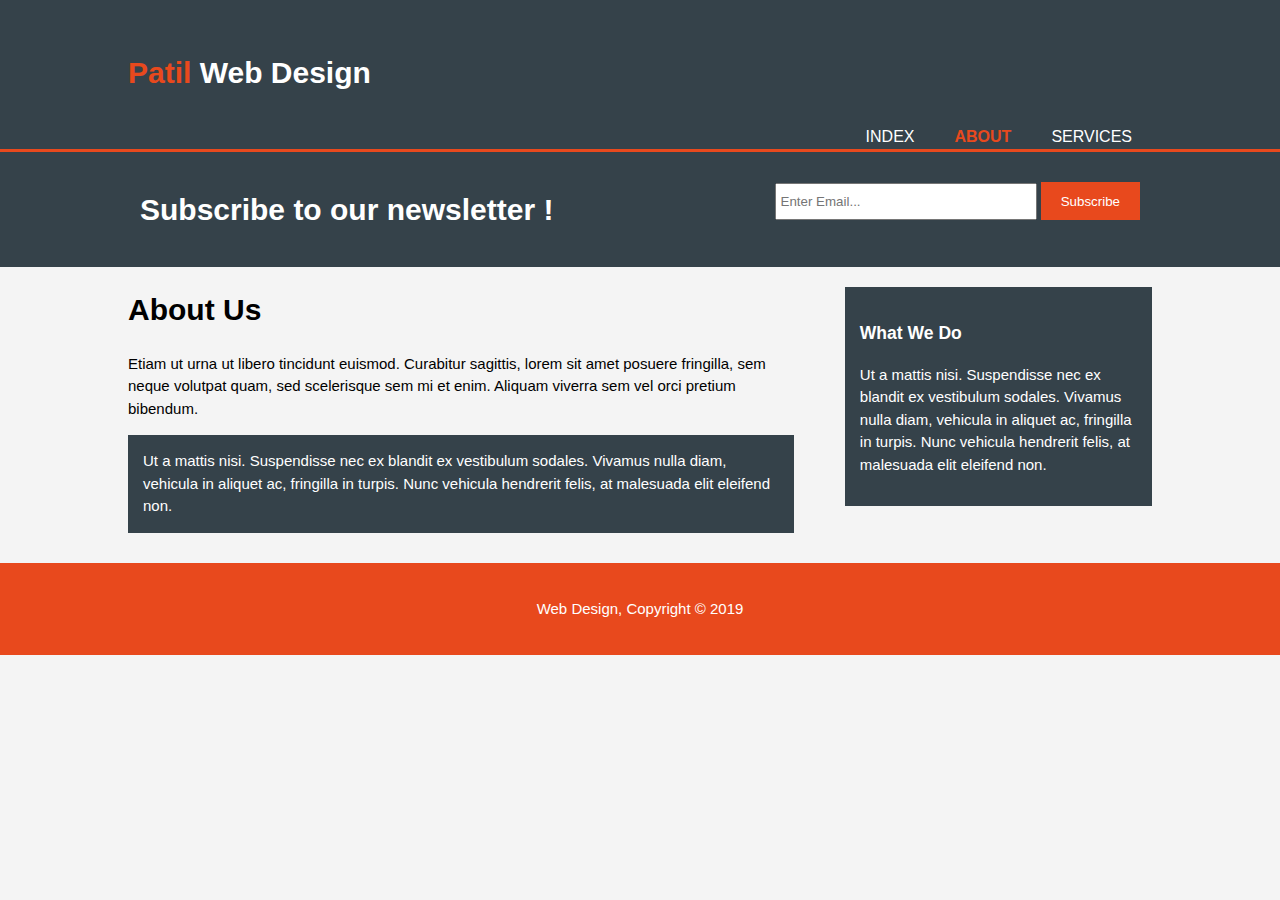
<file: about.html>
<!DOCTYPE html>
<html lang="en" dir="ltr">
  <head>
    <meta charset="utf-8">
    <meta name="viewport" content="width=device-width">

    <meta name="description" content="professional web Designing">
    <meta name="keywords" content="web design, profesional web Designing">
    <meta name="author" content="dhiraj patil">

    <title> Patil web Designing | About </title>
    <link rel="stylesheet" href="./css/style.css">
  </head>
  <body>
    <header>
      <div class="container">
        <div class="branding">
          <h1><span class="highlight">Patil</span> Web Design  </h1>
        </div>
        <nav>
          <ul>
            <li> <a href= "index.html">Index</a> </li>
            <li class="current"> <a href= "about.html">about</a> </li>
            <li> <a href= "services.html">Services </a> </li>
          </ul>
        </nav>
      </div>
    </header>

    <section id="newsletter">
      <div class="container">
        <h1>Subscribe to our newsletter !</h1>
        <form>
          <input type="email" placeholder="Enter Email..." >
          <button type="submit" class="button_1"> Subscribe </button>
        </form>
      </div>
    </section>

    <section id="main">
      <div class="container">
        <article class="main-col">
          <h1 class="page-title">About Us</h1>
          <p>Etiam ut urna ut libero tincidunt euismod. Curabitur sagittis, lorem sit amet posuere fringilla, sem neque volutpat quam, sed scelerisque sem mi et enim. Aliquam viverra sem vel orci pretium bibendum. </p>
          <p class= "dark">Ut a mattis nisi. Suspendisse nec ex blandit ex vestibulum sodales. Vivamus nulla diam, vehicula in aliquet ac, fringilla in turpis. Nunc vehicula hendrerit felis, at malesuada elit eleifend non. </p>
        </article>

        <aside class="sidebar">
          <div class="dark">
            <h3> What We Do</h3>
            <p>Ut a mattis nisi. Suspendisse nec ex blandit ex vestibulum sodales. Vivamus nulla diam, vehicula in aliquet ac, fringilla in turpis. Nunc vehicula hendrerit felis, at malesuada elit eleifend non. </p>
          </div>
        </aside>
        </div>
    </section>

    <footer>
      <p>Web Design, Copyright &copy; 2019 </p>
    </footer>
  </body>
</html>
</file>
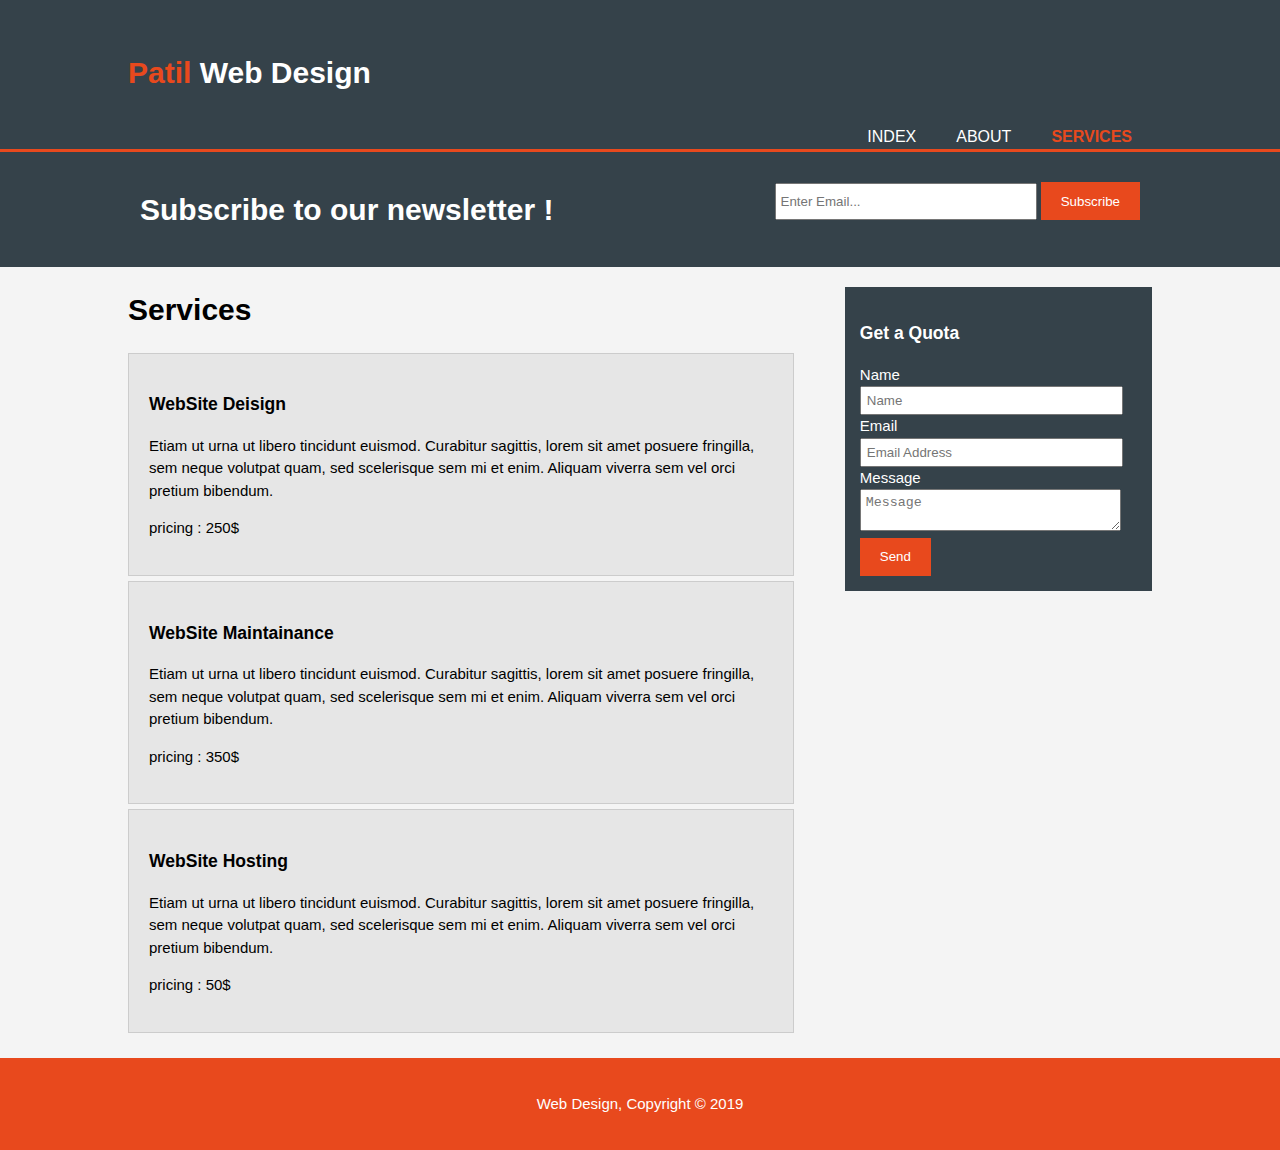
<file: services.html>
<!DOCTYPE html>
<html lang="en" dir="ltr">
  <head>
    <meta charset="utf-8">
    <meta name="viewport" content="width=device-width">

    <meta name="description" content="professional web Designing">
    <meta name="keywords" content="web design, profesional web Designing">
    <meta name="author" content="dhiraj patil">

    <title> Patil web Designing | Services </title>
    <link rel="stylesheet" href="./css/style.css">
  </head>
  <body>
    <header>
      <div class="container">
        <div class="branding">
          <h1><span class="highlight">Patil</span> Web Design  </h1>
        </div>
        <nav>
          <ul>
            <li> <a href= "index.html">Index</a> </li>
            <li> <a href= "about.html">about</a> </li>
            <li class="current "> <a href= "services.html">Services </a> </li>
          </ul>
        </nav>
      </div>
    </header>

    <section id="newsletter">
      <div class="container">
        <h1>Subscribe to our newsletter !</h1>
        <form>
          <input type="email" placeholder="Enter Email..." >
          <button type="submit" class="button_1"> Subscribe </button>
        </form>
      </div>
    </section>

    <section id="main">
      <div class="container">
        <article class="main-col">
          <h1 class="page-title"> Services </h1>
          <ul id="services">
            <li>
              <h3>WebSite Deisign </h3>
              <p>Etiam ut urna ut libero tincidunt euismod. Curabitur sagittis, lorem sit amet posuere fringilla, sem neque volutpat quam, sed scelerisque sem mi et enim. Aliquam viverra sem vel orci pretium bibendum. </p>
              <p> pricing : 250$ </p>
            </li>

            <li>
              <h3>WebSite Maintainance </h3>
              <p>Etiam ut urna ut libero tincidunt euismod. Curabitur sagittis, lorem sit amet posuere fringilla, sem neque volutpat quam, sed scelerisque sem mi et enim. Aliquam viverra sem vel orci pretium bibendum. </p>
              <p> pricing : 350$ </p>
            </li>

            <li>
              <h3>WebSite Hosting </h3>
              <p>Etiam ut urna ut libero tincidunt euismod. Curabitur sagittis, lorem sit amet posuere fringilla, sem neque volutpat quam, sed scelerisque sem mi et enim. Aliquam viverra sem vel orci pretium bibendum. </p>
              <p> pricing : 50$ </p>
            </li>
          </ul>
        </article>

        <aside class="sidebar">
          <div class="dark">
            <h3> Get a Quota </h3>
            <form class="quote">
              <div>
                <label>Name</label><br>
                <input type="text" placeholder="Name">
              </div>

              <div>
                <label>Email</label><br>
                <input type="email" placeholder="Email Address">
              </div>

              <div>
                <label> Message </label><br>
                <textarea placeholder="Message"></textarea>
              </div>

              <button class="button_1" type="submit">Send</button>
            </form>
          </div>
        </aside>
        </div>
    </section>

    <footer>
      <p>Web Design, Copyright &copy; 2019 </p>
    </footer>
  </body>
</html>
</file>
<file: css/style.css>
body{
  /*
  font-family: Arial, Helvetica, sans-serif;
  font-size: 15px;
  line-height: 1.5;*/

  font: 15px/1.5 Arial, Helvetica, sans-serif;
  padding:0;
  margin:0;
  background-color: #f4f4f4;
}

/* GLobal */

.container{

  width: 80%;
  margin:auto;
  overflow: hidden;
}

ul{
  margin: 0;
  padding: 0;

}

.button_1 {

  height: 38px;
  background: #e8491d;
  border: none;
  padding-left: 20px;
  padding-right: 20px;
  color:#ffffff;
}

.dark {
  padding: 15px;
  background: #35424a;
  color: #ffffff;
  margin-top: 10px;
  margin-bottom: 10px;
}
/* Header */

header{

  background: #35424a;
  color: #ffffff;
  padding-top: 30px;
  min-height: 70px;
  border-bottom: #e8491d 3px solid;

}

header a{
  color: #ffffff;
  text-decoration: none;
  text-transform: uppercase;
  font-size: 16px;

}

header li{
  float:left;
  display: inline;
  padding:0 20px 0 20px; /* top right bottom left */
}

header #branding{
  float: left;
}

header #branding h1 {

  margin: 0;
}

header nav{
  float: right;
  margin-top: 10px;
}

header .highlight, header .current a{

  color: #e8491d;
  font-weight:bold;
}

header a:hover{
  color: #cccccc;
  font-weight: bold;
}

/*showcase */

#showcase{

  min-height: 400px;
  background:url(../img/showcase.jpg) no-repeat 0 -400px;
  text-align: centre;
  color: #ffffff;

}

#showcase h1{
  margin-top: 100px;
  font-size: 55px;
  margin-bottom: 10px;
}

#showcase p{
  font-size: 20px;
}

/* newsletter */
#newsletter {
  padding: 15px;
  color: #ffffff;
  background: #35424a;
}

#newsletter h1 {
  float: left;
}

#newsletter form {
  float: right;
  margin-top: 15px;
}

#newsletter input[type="email"] {
  padding: 4px;
  height: 25px;
  width: 250px;
}

/* boxes */

#boxes {
  margin_top: 20px;
}

#boxes .box {
  float: left;
  width: 30%;
  padding: 10px;
  text-align: centre;
}

#boxes .box img {
  width: 90px;
}

/* Sidebar */

aside {
  float: right;
  width: 30%;
  margin-top: 10px;
}

.quote input, .quote textarea{
  width: 90%;
  padding: 5px;
}


/* Main-col */

article {
  float: left;
  width: 65%;
}

/* Services */

#services  li{

  list-style: none;
  padding: 20px;
  border: #cccccc solid 1px;
  margin-bottom: 5px;
  background: #e6e6e6;
}

footer {
  padding: 20px;
  margin-top: 20px;
  color: #ffffff;
  background-color: #e8491d;
  text-align: center;
}

/* Media Queries */

@media (max-width: 768px) {
  /*body{
    display: none;
  }
*/

  header #branding,
  header nav,
  header nav li,
  #newsletter h1,
  #newsletter form {
    float: none;
    text-align: center;
    width: 100%;
  }

  header{
    padding-bottom: 20px;
  }

  #showcase h1{
    margin-top: 40px;
  }
}
</file>
